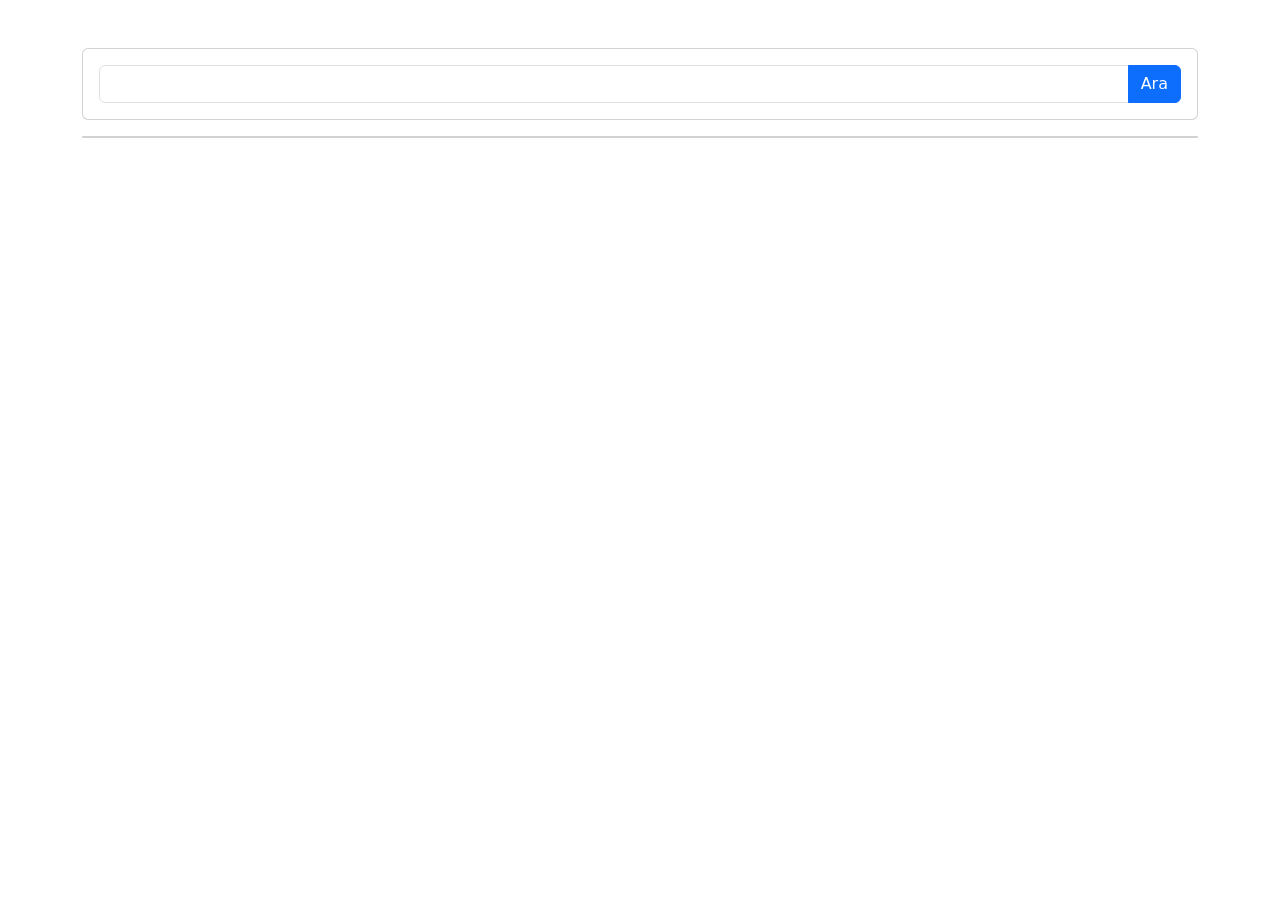
<file: 27-05-2024-asynchronous-js/designchange.html>
<!DOCTYPE html>
<html lang="en">
<head>
    <meta charset="UTF-8">
    <meta name="viewport" content="width=device-width, initial-scale=1.0">
    <title>Tasarım</title>
    <link href="https://cdn.jsdelivr.net/npm/bootstrap@5.3.3/dist/css/bootstrap.min.css" rel="stylesheet" integrity="sha384-QWTKZyjpPEjISv5WaRU9OFeRpok6YctnYmDr5pNlyT2bRjXh0JMhjY6hW+ALEwIH" crossorigin="anonymous">
    <link rel="stylesheet" href="style.css">
</head>
<body>
    
<div class="container my-5">
    <div class="card mb-3">
            <div class="card-body">
                <div class="input-group">
                    <input id="txtSearch" type="text" class="form-control">
                    <button id="btnSearch" class="btn btn-primary" type="button">Ara</button>
                </div>
            </div>
    </div>
    <div class="card mb-3" id="country-details">
        <!-- <div class="card-header">
            Arama Sonucu
        </div>
        <div class="card-body">
            <div class="row">
                <div class="col-4">
                    <img src="tr.png" alt="" class="img-fluid">
                </div>
                <div class="col-8">
                    <h3 class="card-title">Türkiye</h3>
                    <hr>
                    <div class="row">
                        <div class="col-4">Nüfus:</div>
                        <div class="col-8">84.3</div>
                    </div>
                    <div class="row">
                        <div class="col-4">Resmi Dil:</div>
                        <div class="col-8">Türkçe</div>
                    </div>
                    <div class="row">
                        <div class="col-4">Başkent:</div>
                        <div class="col-8">Ankara</div>
                    </div>
                </div>
            </div>
        </div> -->
    </div>
    <div class="card mb-3" id="neighborscountry">
        <div class="card-header">Komşu Ülkeler</div>
        <div class="card-body">
            <div class="row" id="neighbors">

            </div>
        </div>
    </div>
</div>

<!-- xml ,json -->



<script src="https://cdn.jsdelivr.net/npm/bootstrap@5.3.3/dist/js/bootstrap.bundle.min.js" integrity="sha384-YvpcrYf0tY3lHB60NNkmXc5s9fDVZLESaAA55NDzOxhy9GkcIdslK1eN7N6jIeHz" crossorigin="anonymous"></script>
<script>
document.querySelector("#btnSearch").addEventListener("click", () => {
   let text = document.querySelector("#txtSearch").value;
   getCountry(text);
   document.querySelector("#neighborscountry").style = "display: block;"

});

function getCountry(country){
    const request = new XMLHttpRequest(); 

    request.open('GET','https://restcountries.com/v3.1/name/' + country);
    request.send();



    request.addEventListener('load', function(){
        const data = JSON.parse(this.responseText);  
        console.log(data);
        renderCountry(data[0]);
        
        //komşu ülkeler

        const countries = data[0].borders.toString();

        const req = new XMLHttpRequest();
        req.open('GET','https://restcountries.com/v3.1/alpha?codes=' + countries)
        req.send();

        req.addEventListener('load', function(){
          const data = JSON.parse(this.responseText);  
          renderNeighbors(data);
        })
        
    });

}


function renderCountry(data){

    let html = `
            <div class="card-header">
                    Arama Sonucu
                </div>
                <div class="card-body">
                    <div class="row">
                        <div class="col-4">
                            <img src="${data.flags.png}" alt="" class="img-fluid">
                        </div>
                        <div class="col-8">
                            <h3 class="card-title">${data.name.common}</h3>
                            <hr>
                            <div class="row">
                                <div class="col-4">Nüfus:</div>
                                <div class="col-8">${(data.population / 1000000).toFixed(1)}</div>
                            </div>
                            <div class="row">
                                <div class="col-4">Resmi Dil:</div>
                                <div class="col-8">${Object.values(data.languages)}</div>
                            </div>
                            <div class="row">
                                <div class="col-4">Başkent:</div>
                                <div class="col-8">${data.capital[0]}</div>
                            </div>
                            <div class="row">
                                <div class="col-4">Para Birimi:</div>
                                <div class="col-8">${Object.values(data.currencies)[0].name} ${Object.values(data.currencies)[0].symbol}</div>
                            </div>
                        </div>
                    </div>
              </div>
        `;


       document.querySelector("#country-details").innerHTML = html;
  }
 


function renderNeighbors(data){
   let html="";
   
    for(let country of data)
    {
        html += `
            <div class="col-2 mt-2">
                <div class="card">
                    <img src="${country.flags.png}" class="card-img-top">
                    <div class="card-body">
                        <h6 class="card-title">${country.name.common}</h6>
                    </div>     
                </div>    
            </div>    
        `;

      
    }
    document.querySelector("#neighbors").innerHTML= html;
}


</script>




</body>
</html>
</file>
<file: 27-05-2024-asynchronous-js/style.css>
.card img{
    height: 120px;
}

#neighborscountry{
    display: none;
}
</file>
